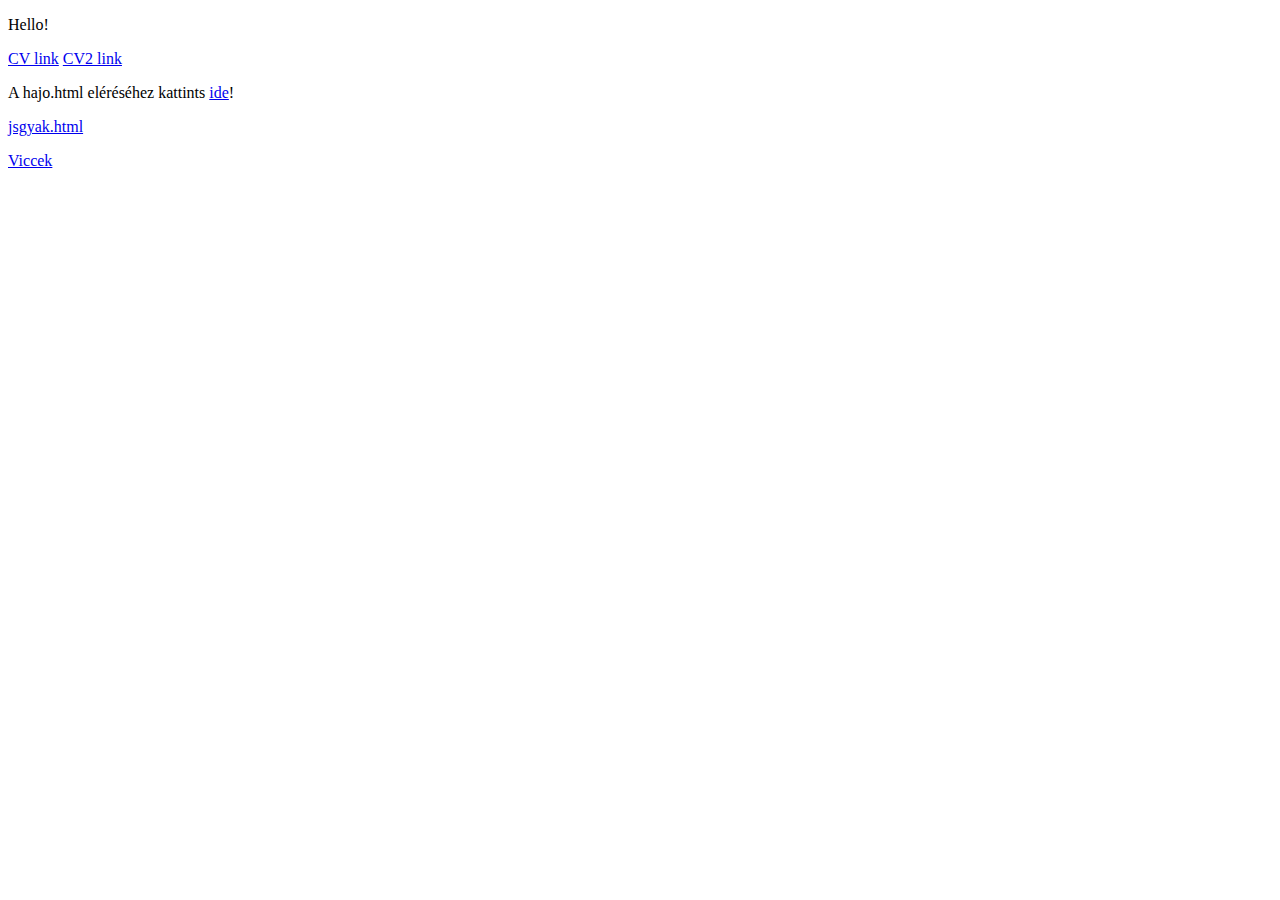
<file: HajosTeszt/HajosTeszt/wwwroot/index.html>
﻿<!DOCTYPE html>
<html>
<head>
    <meta charset="utf-8" />
    <title></title>
</head>
<body>
    <p>Hello!</p>
    <a href="https://corvinus-asixhv.azurewebsites.net/cv.html">CV link</a>
    <a href="https://corvinus-asixhv.azurewebsites.net/cv2.html">CV2 link</a>
    <p>A hajo.html eléréséhez kattints <a href="hajo.html">ide</a>!</p>
    <p><a href="https://corvinus-asixhv.azurewebsites.net/jsgyak.html">jsgyak.html</a></p>
    <p><a href="jokes.html">Viccek</a></p>
</body>
</html>
</file>
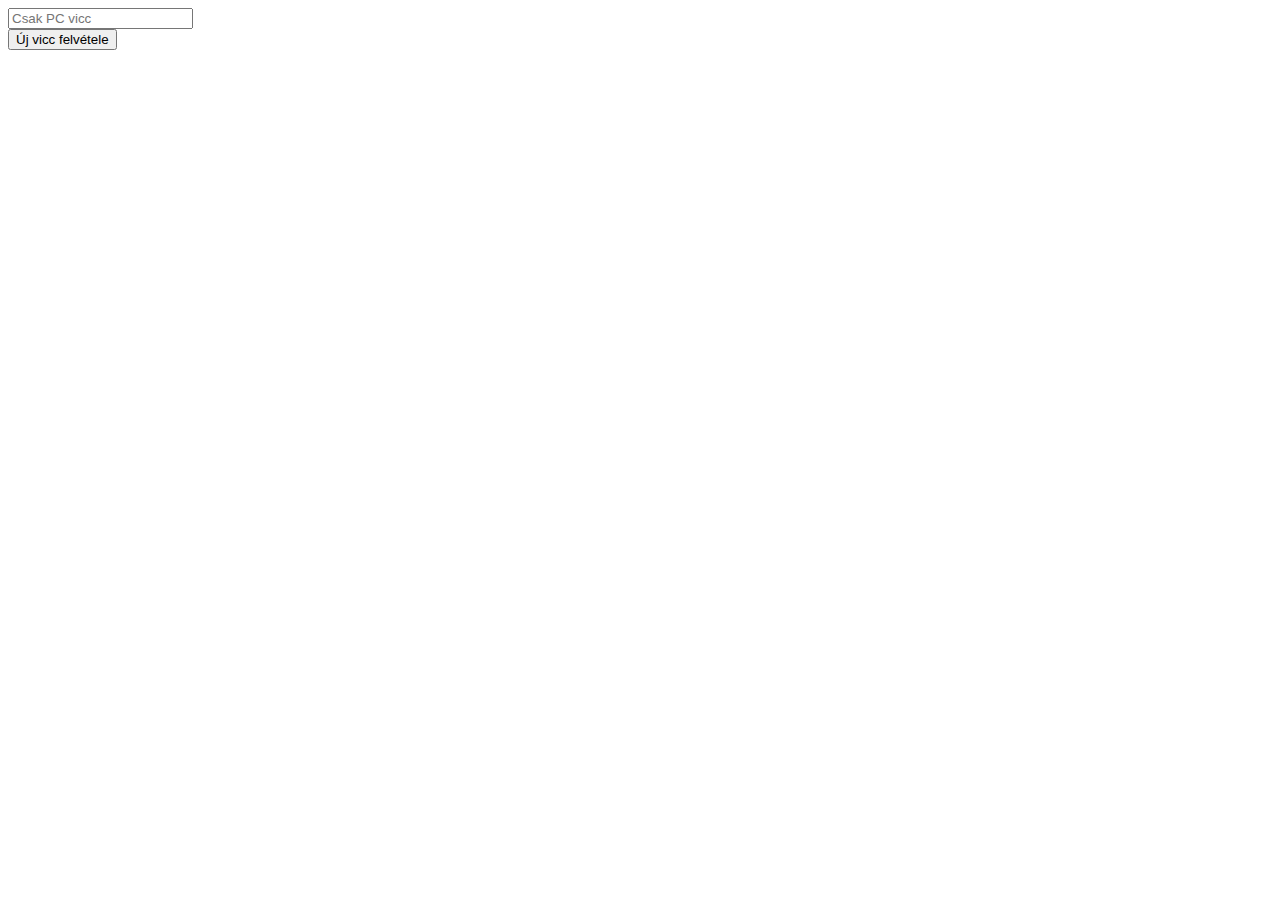
<file: HajosTeszt/HajosTeszt/wwwroot/jokes.html>
﻿<!DOCTYPE html>
<html>
<head>
    <meta charset="utf-8" />
    <title></title>
</head>
<body>
    <form>
        <div id="jokeList"></div>
        <div>
            <input id="jokeText" type="text" placeholder="Csak PC vicc" />
        </div>
        <button id="addButton">Új vicc felvétele</button>
    </form>
    <p id="viccek"></p>
    <script>
        
        document.getElementById("addButton").addEventListener("click", () => {

            //Ezt az objektumot fogjuk átküldeni
            let data = {
                jokeText: document.getElementById("jokeText").value
            }


            fetch("api/jokes",
                {
                    method: 'POST',
                    headers: {
                        'Content-Type': 'application/json'
                    },
                    body: JSON.stringify(data)
                }).then(x => {
                    if (x.ok) {
                        alert("Siker");

                    }
                    else {
                        alert("Kudarc");
                    }
                });
        

           /* function load() {
            fetch("api/jokes")
                .then(
                    result => {
                        if (!result.ok) {
                            console.error(`Hibás letöltés: ${response.status}`)
                        }
                        else {
                            return result.json()
                        }
                    }
                )
                document.getElementById("viccek").innerText = jokes.jokeText;
            }
            window.onload = () => {
                load();
            }*/

    </script>
</body>
</html>
</file>
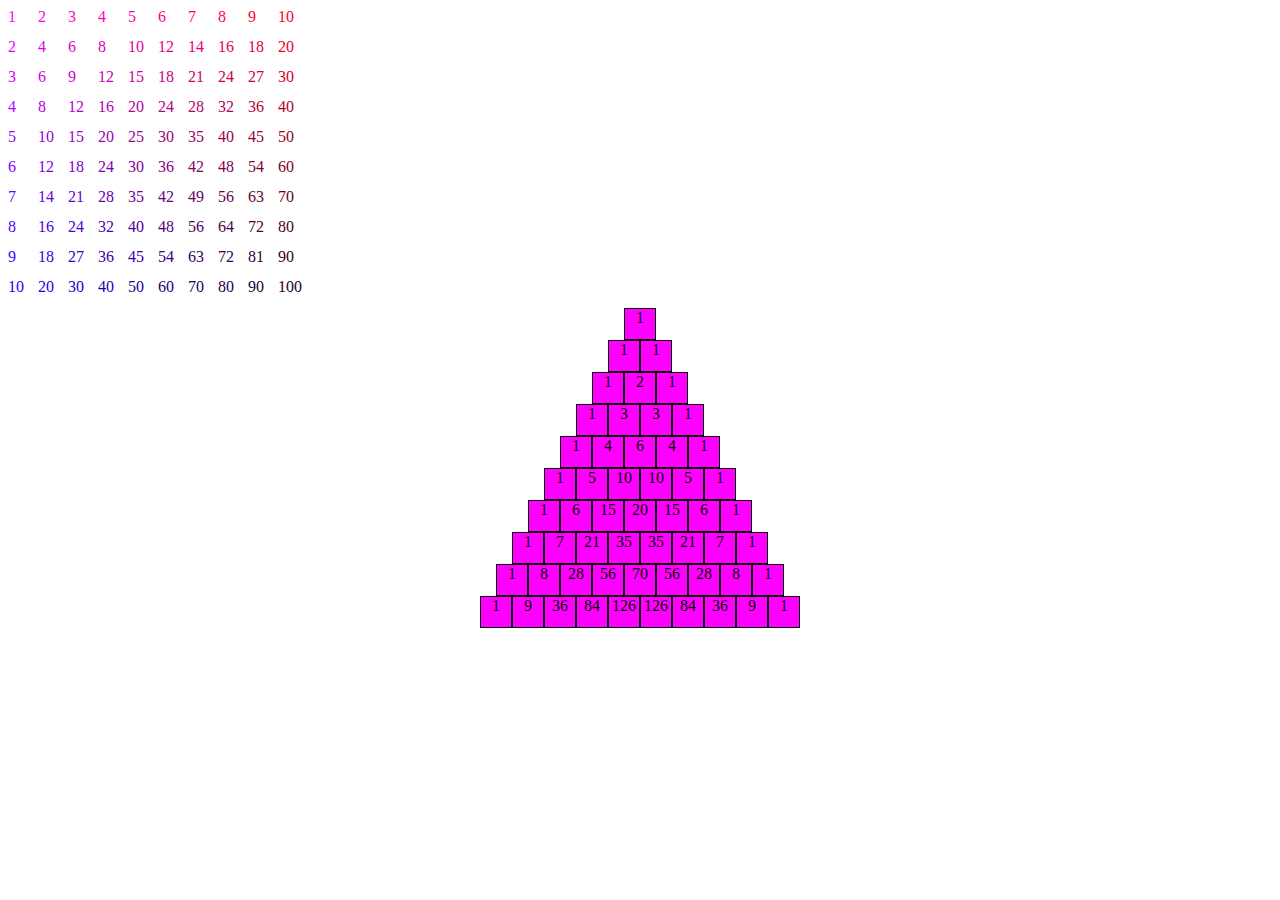
<file: HajosTeszt/HajosTeszt/wwwroot/jsgyak.html>
﻿<!DOCTYPE html>
<html>
<head>
    <meta charset="utf-8" />
    <script src="jsgyak.js"></script>
    <title></title>
    <style>
        .egymás_mellé {
            display: flex;
            flex-direction: row;
        }

        .doboz {
            height: 30px;
            width: 30px;
        }

        /*innentől Pascal háromszög*/
        #pascal {
            /*Az elemek legyenek benne oszlopan*/
        }

        .sor {
            display:flex;
            flex-direction:row;
            justify-content:center;
            text-align:center; 
        }

        .elem {
            height: 30px;
            width: 30px;
            border: 1px solid black;
            background-color:fuchsia;
            text-align:center;
        }
    </style>
</head>
<body>
    <div id="ide"></div>

    <div id="pascal">!</div>
</body>
</html>
</file>
